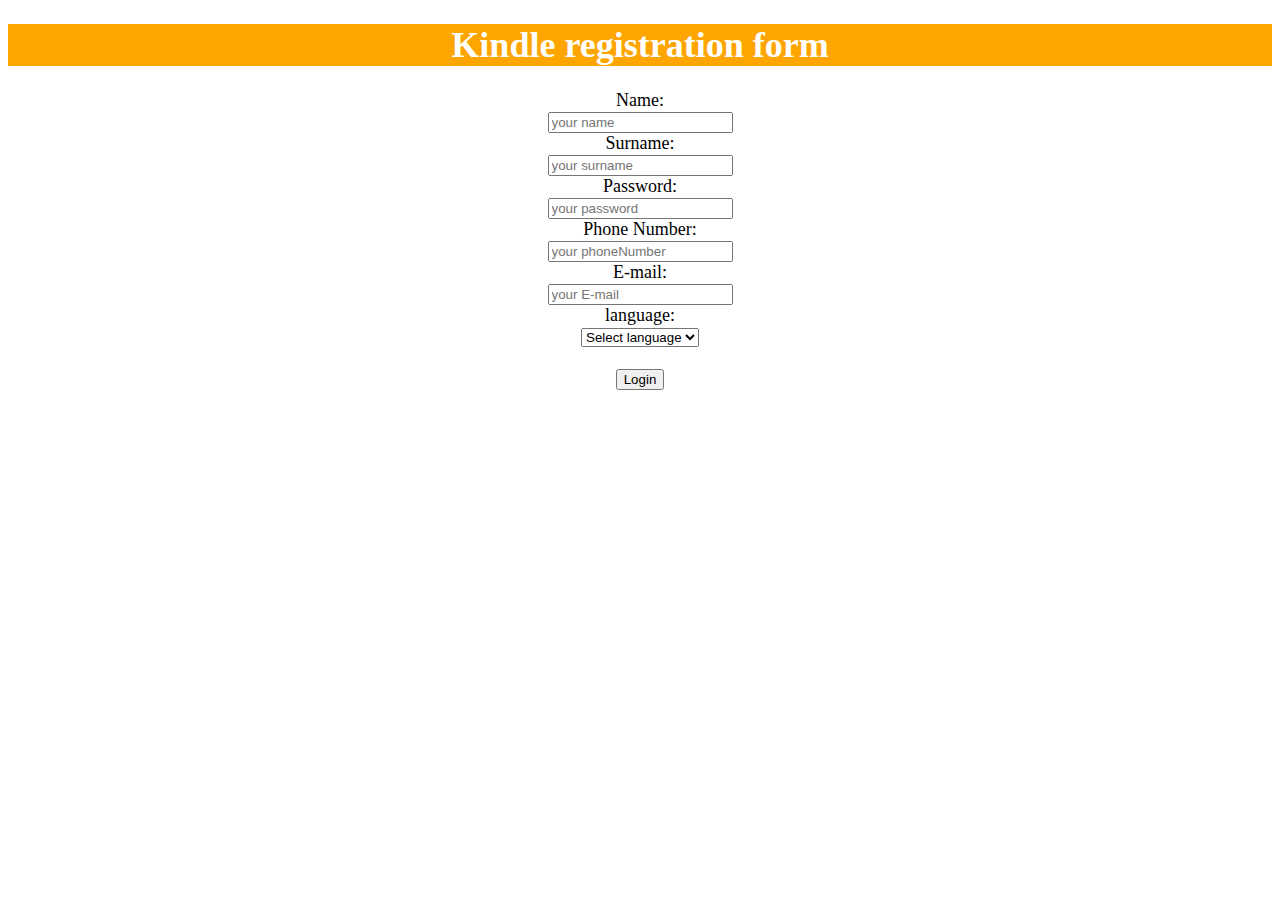
<file: index.html>
<!DOCTYPE html>
<html>
<head>
	<title>kindle</title>
		<meta http-equiv="content-type" content="text/html; charset=iso-8859-1">
  <style>
    .container{text-align: center;font-size: large;}
    h1{background-color: orange;color: white;font-family: Georgia, 'Times New Roman', Times, serif;}
  </style>
	</head>
		
</body> 
<div class="container">
  <h1>Kindle registration form </h1>
  <form name="registration" class="registartion-form" onsubmit= "formValidation()">
    <label for="name">Name:</label><br>
        <input type="text" name="name" id="name" placeholder="your name"><br>
         <label for="email">Surname:</label><br>
       <input type="text" name="surname" id="surname" placeholder="your surname"><br>
      <label for="password">Password:</label><br>
       <input type="password" name="password" id="password" placeholder="your password"><br>
       <label for="phoneNumber">Phone Number:</label><br>
        <input type="number" name="phoneNumber" id="phoneNumber" placeholder="your phoneNumber"><br>
    <label for="email">E-mail:</label><br>
        <input type="email" name="email" id="email" placeholder="your E-mail"><br>
        <label for="language">language:</label><br>
       <select name="language" id="language">
            <option value="">Select language</option>
            <option value="English">English</option>
            <option value="Spanish">Spanish</option>
            <option value="Hindi">Hindi</option>
            <option value="Arabic">Arabic</option>
            <option value="Russian">Russian</option>
          </select><br><br>
<a href="main.html">
<input type="submit" class="submit" value="Login"><br></a>
        </form>
  </div>
 <script>
  const name = document.getElementById("name");
    const surname = document.getElementById("surname");
    const password = document.getElementById("password");
    const language = document.getElementById("language");

function formValidation() {
  
 
  if (name.value.length < 2 || name.value.length > 20) {
    alert("Name length should be more than 2 and less than 21");
    name.focus();
    return false;
  }
  
else if (surname.value.length < 2 || surname.value.length > 20) {
    alert("surname length should be more than 2 and less than 21");
    surname.focus();
    return false;
 }
 else  if (!password.value.match(/^.{5,15}$/)) {
     alert("Password length must be between 5-15 characters!");
    password.focus();
    return false;
  }
  if (!phoneNumber.value.match(/^[1-10][0-9]{9}$/)) {
    alert("Phone number must be 10 characters long number and first digit can't be 0!");
    phoneNumber.focus();
    return false;
  }
  else  if (!email.value.match(/^[@]$/)) {
     alert("Your E-mail address is missing @ character!");
    password.focus();
    return false;
  }
 
  else if (language.value === "") {
    alert("Please select your language!")
    return false;
  }
else{  
    return true;
  window.location.href="main.html";
}

}
</script>

</div>


</html>
</file>
